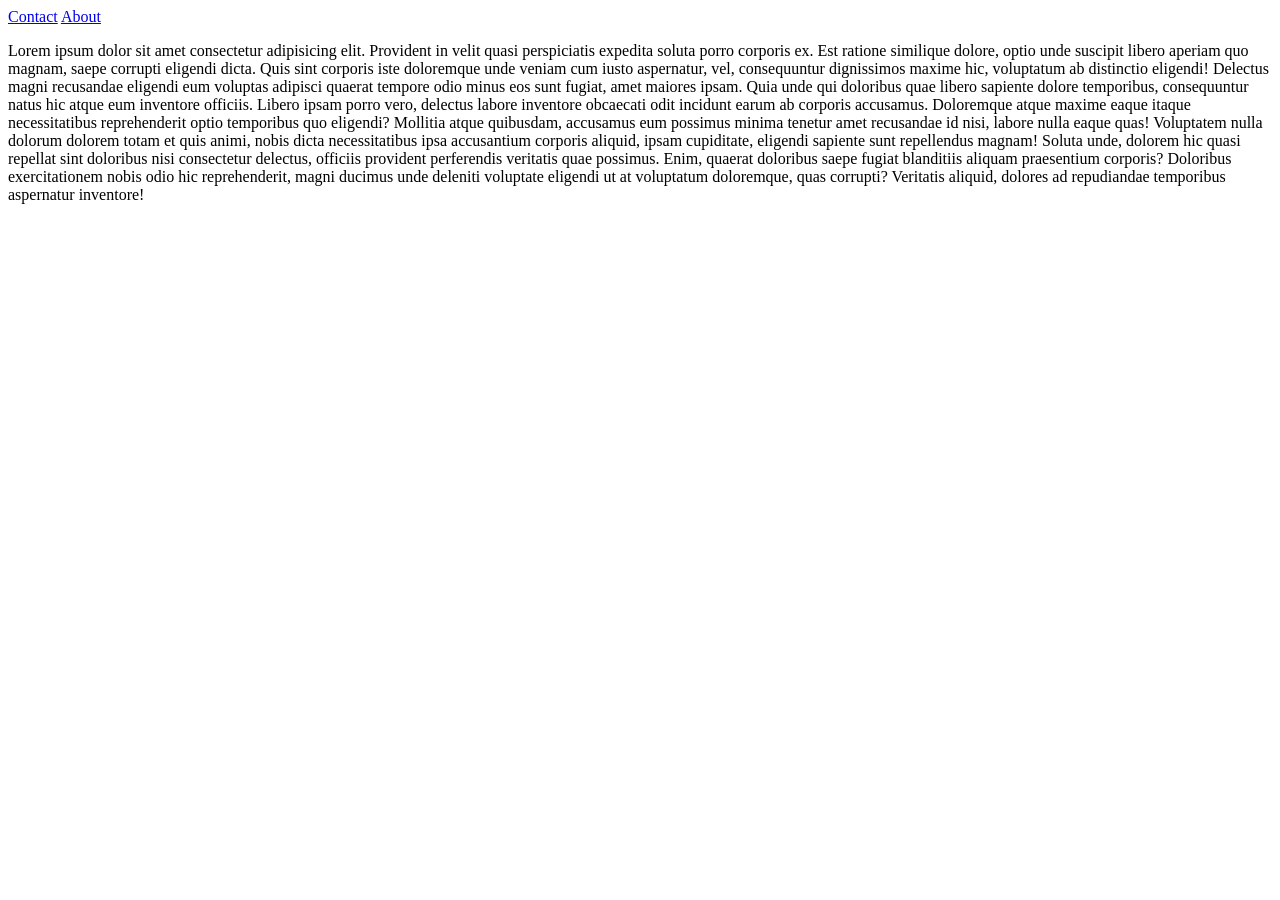
<file: html/index.html>
<!DOCTYPE html>
<html lang="en">
<head>
    <meta charset="UTF-8">
    <meta name="viewport" content="width=device-width, initial-scale=1.0">
    <title>Document</title>
</head>
<body>
    <nav>
        <a href="contact.html">Contact</a>
        <a href="about.html">About</a>
    </nav>
   <p>Lorem ipsum dolor sit amet consectetur adipisicing elit. Provident in velit quasi perspiciatis expedita soluta porro corporis ex. Est ratione similique dolore, optio unde suscipit libero aperiam quo magnam, saepe corrupti eligendi dicta. Quis sint corporis iste doloremque unde veniam cum iusto aspernatur, vel, consequuntur dignissimos maxime hic, voluptatum ab distinctio eligendi! Delectus magni recusandae eligendi eum voluptas adipisci quaerat tempore odio minus eos sunt fugiat, amet maiores ipsam. Quia unde qui doloribus quae libero sapiente dolore temporibus, consequuntur natus hic atque eum inventore officiis. Libero ipsam porro vero, delectus labore inventore obcaecati odit incidunt earum ab corporis accusamus. Doloremque atque maxime eaque itaque necessitatibus reprehenderit optio temporibus quo eligendi? Mollitia atque quibusdam, accusamus eum possimus minima tenetur amet recusandae id nisi, labore nulla eaque quas! Voluptatem nulla dolorum dolorem totam et quis animi, nobis dicta necessitatibus ipsa accusantium corporis aliquid, ipsam cupiditate, eligendi sapiente sunt repellendus magnam! Soluta unde, dolorem hic quasi repellat sint doloribus nisi consectetur delectus, officiis provident perferendis veritatis quae possimus. Enim, quaerat doloribus saepe fugiat blanditiis aliquam praesentium corporis? Doloribus exercitationem nobis odio hic reprehenderit, magni ducimus unde deleniti voluptate eligendi ut at voluptatum doloremque, quas corrupti? Veritatis aliquid, dolores ad repudiandae temporibus aspernatur inventore! <a href="https://www.tradingview.com/chart/8izmRISj/?symbol=OANDA%3AXAUUSD"></a></p> 
</body>
</html>
</file>
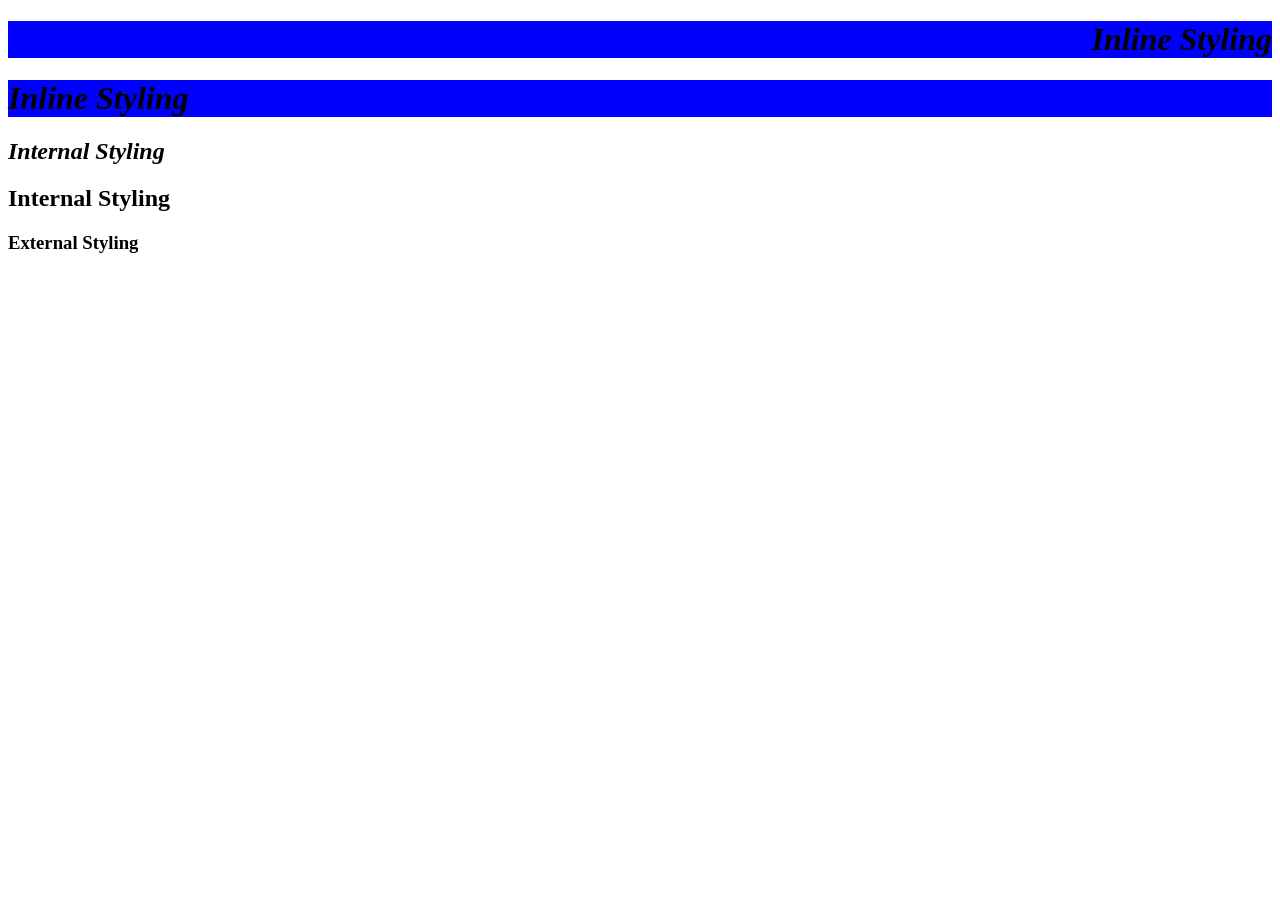
<file: html/cssintro.html>
<!DOCTYPE html>
<html lang="en">
<head>
    <link rel="stylesheet" href="../css/style.css">
    <!-- <style>
        h2{
            background-color: violet;
            font-style: italic;
            text-align: center;
            text-decoration: line-through;
            
            
            
            
        }
    </style> -->
    <meta charset="UTF-8">
    <meta name="viewport" content="width=device-width, initial-scale=1.0">
    <title>Document</title>
</head>
<body>
    <h1 style ="background-color: blue; text-align: right;">Inline Styling</h1>
    <h1 style ="background-color: blue;">Inline Styling</h1>
    <h2 class="Israel">Internal Styling</h2>
    <h2>Internal Styling</h2>
    <h3 class="Divine">External Styling</h3>
    
</body>
</html>
</file>
<file: css/style.css>
h1 {
    font-style: italic;
}
.Israel {
font-style: italic;
}

#Divine{
    background-color: yellow;
    font-style: italic;
}
</file>
